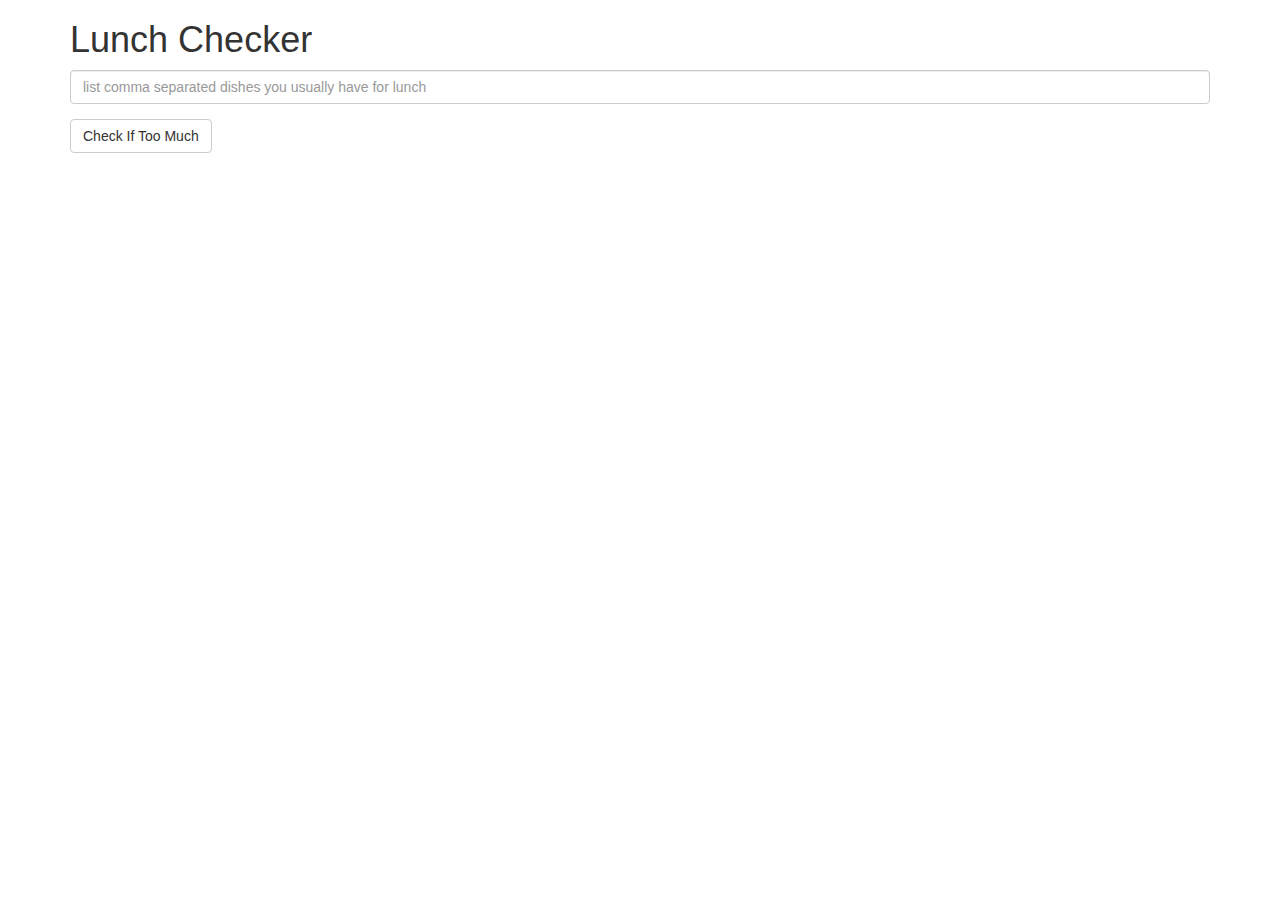
<file: assignment1/index.html>
<!doctype html>
<html lang="en">
  <head>
    <title>Lunch Checker</title>
    <meta name="viewport" content="width=device-width, initial-scale=1">
    <link rel="stylesheet" href="styles/bootstrap.min.css">
    <style>
      .message { font-size: 1.3em; font-weight: bold; }
    </style>
  </head>
<body>
   <div class="container">
     <h1>Lunch Checker</h1>

         <div class="form-group">
             <input id="lunch-menu" type="text"
             placeholder="list comma separated dishes you usually have for lunch"
             class="form-control">
         </div>
         <div class="form-group">
             <button class="btn btn-default">Check If Too Much</button>
         </div>
         <div class="form-group message">
           <!-- Your message can go here. -->
         </div>
   </div>

</body>
</html>
</file>
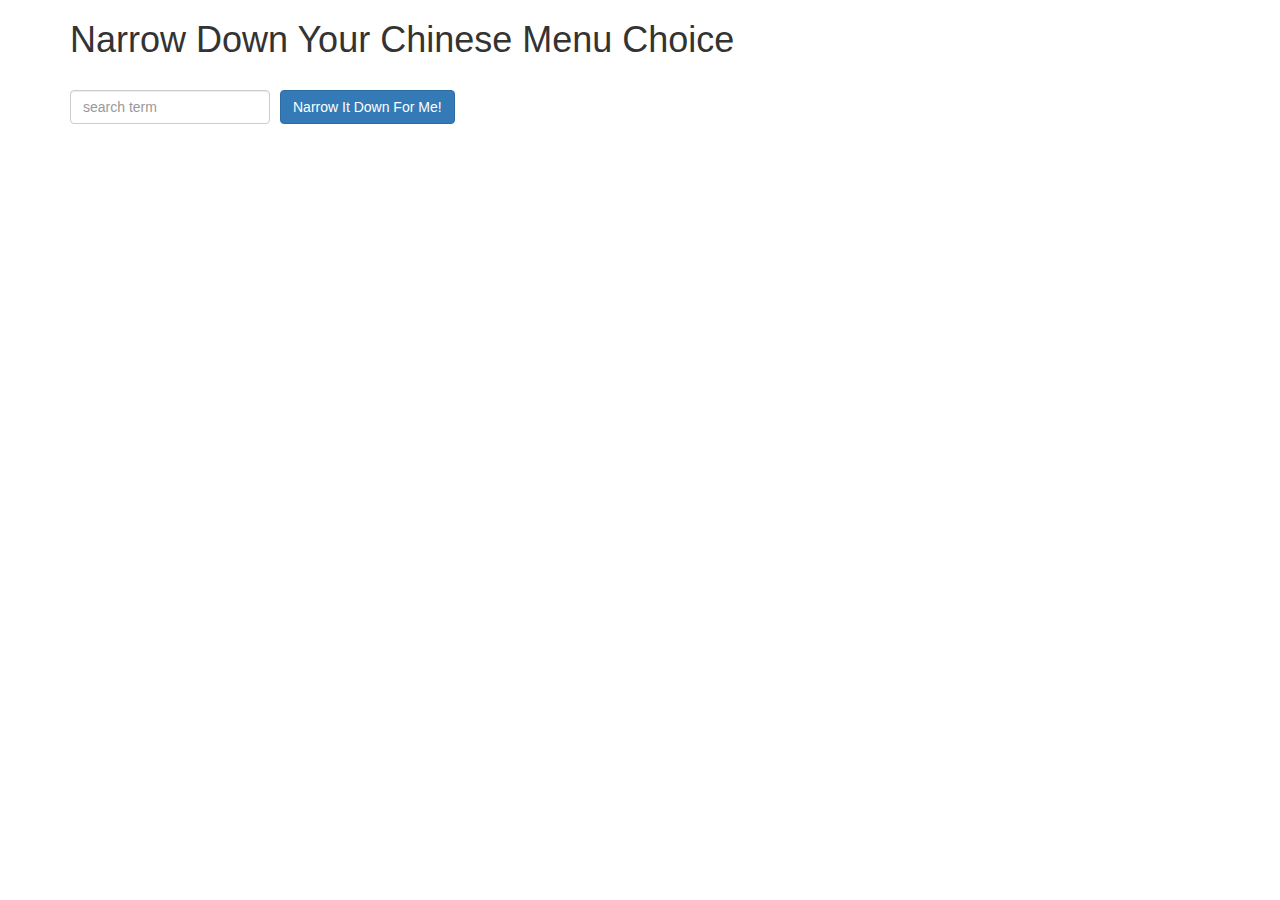
<file: assignment3/index.html>
<!doctype html>
<html lang="en">
  <head>
    <title>Narrow Down Your Menu Choice</title>
    <meta name="viewport" content="width=device-width, initial-scale=1">
    <link rel="stylesheet" href="styles/bootstrap.min.css">
    <link rel="stylesheet" href="styles/styles.css">
  </head>
<body>
   <div class="container">
    <h1>Narrow Down Your Chinese Menu Choice</h1>

    <div class="form-group">
      <input type="text" placeholder="search term" class="form-control">
    </div>
    <div class="form-group narrow-button">
      <button class="btn btn-primary">Narrow It Down For Me!</button>
    </div>

    <!-- found-items should be implemented as a component -->
    <found-items found-items="...." on-remove="...."></found-items>
  </div>

</body>
</html>
</file>
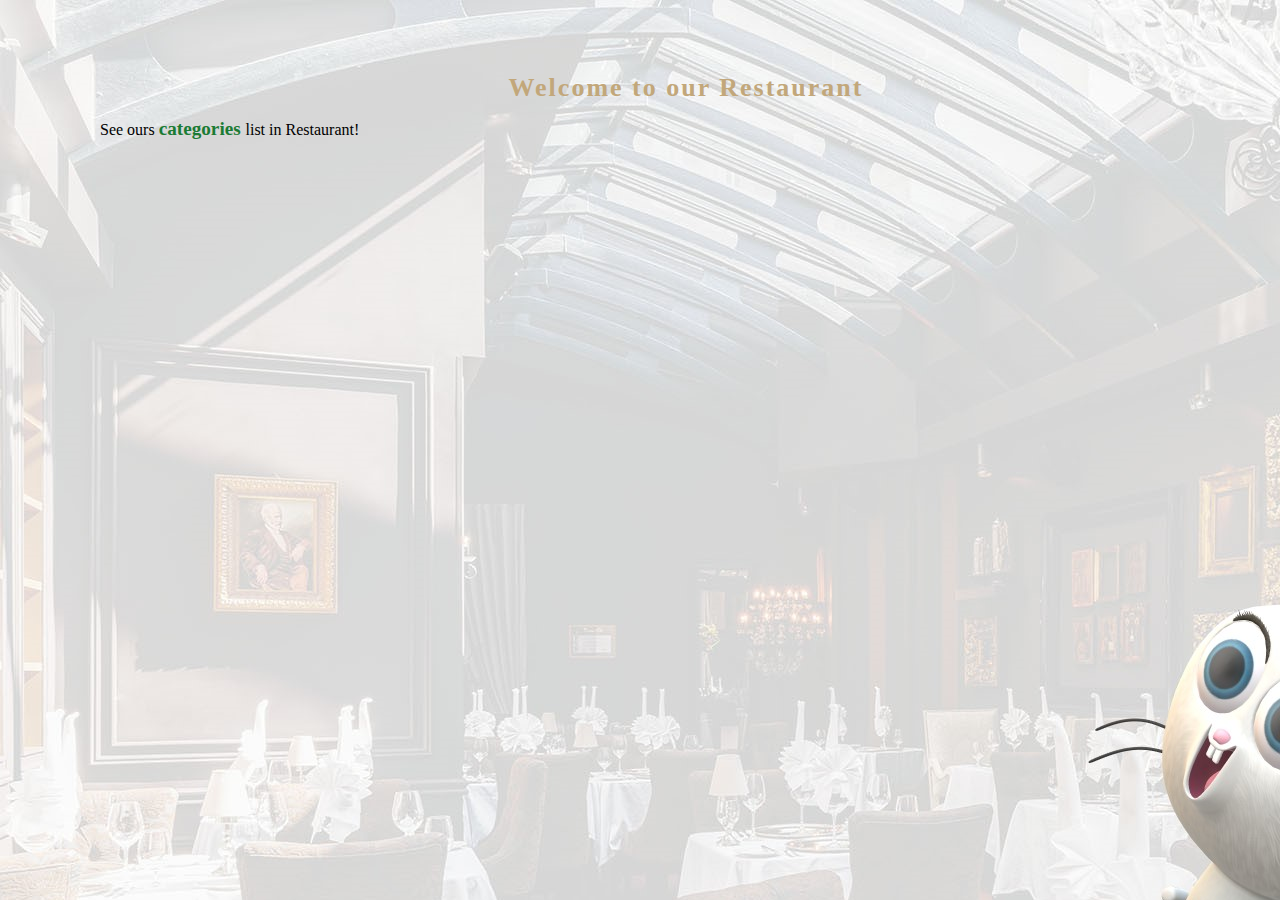
<file: assignment4/index.html>
<!DOCTYPE html>
<html ng-app='MenuApp'>
  <head>
    <meta charset="utf-8">
    <link rel="stylesheet" href="css/styles.css">
    <title>Restaurant</title>
    <style>
        body {
              position: relative;
              background: url(TLLAK_restaurant-tchaikovsky022.jpg);
              background-repeat: repeat;
            }
    </style>
  </head>
  <body class="container">
    <h1>Welcome to our Restaurant</h1>

    <ui-view></ui-view>

    <loading-spinner></loading-spinner>

    <!-- Libraries -->
    <script src="lib/angular.min.js"></script>
    <script src="lib/angular-ui-router.min.js"></script>

    <!-- Modules -->
    <script src="src/menuapp/menuapp.module.js"></script>
    <script src="src/data/data.module.js"></script>


    <!-- Routes -->
    <script src="src/routes.js"></script>

    <!-- Service -->
    <script src="src/data/menudata.service.js"></script>

    <!-- controllers -->
    <script src="src/menuapp/categories.controller.js"></script>
    <script src="src/menuapp/items.controller.js"></script>

    <!-- 'menuapp' module artifacts -->
    <script src="src/menuapp/categories.component.js"></script>
    <script src="src/menuapp/items.component.js"></script>
    


  </body>
</html>
</file>
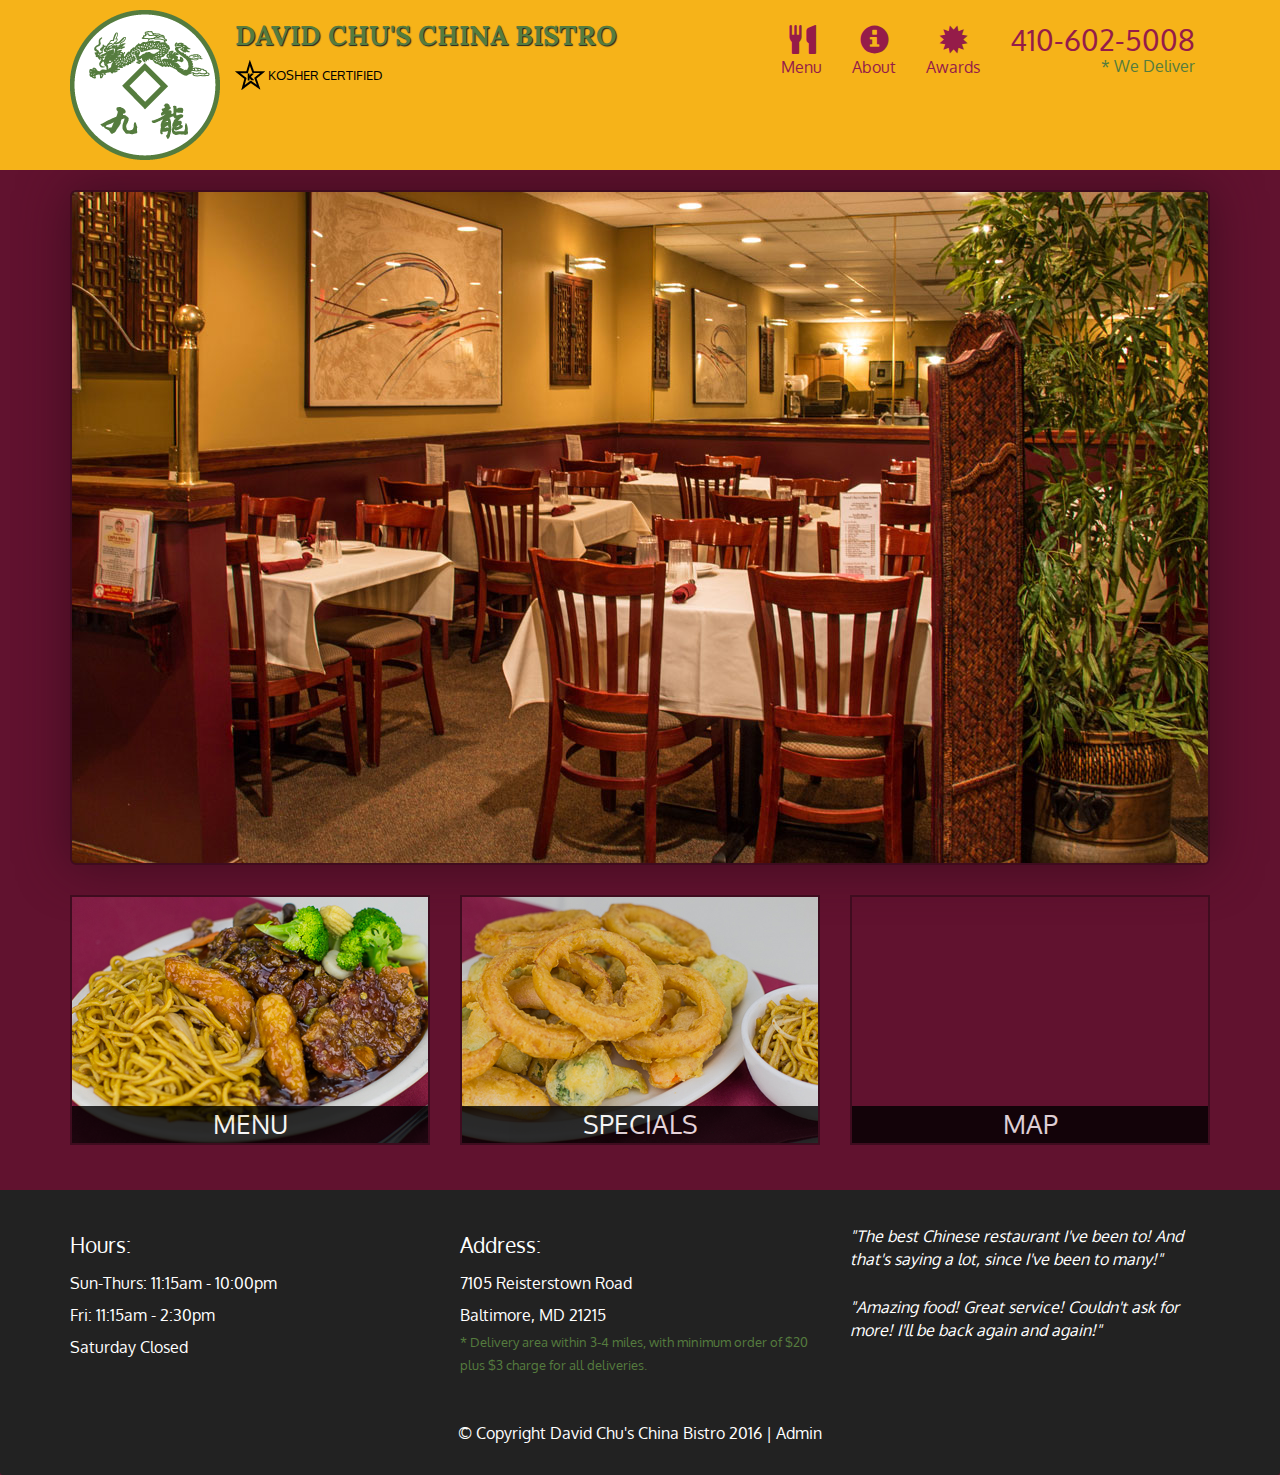
<file: assignment5/index.html>
<!DOCTYPE html>
<html lang="en">
  <head>
    <meta charset="utf-8">
    <meta http-equiv="X-UA-Compatible" content="IE=edge">
    <meta name="viewport" content="width=device-width, initial-scale=1">
    <title>David Chu's China Bistro</title>
    <link href='https://fonts.googleapis.com/css?family=Oxygen:400,300,700' rel='stylesheet' type='text/css'>
    <link href='https://fonts.googleapis.com/css?family=Lora' rel='stylesheet' type='text/css'>
    <link rel="stylesheet" href="css/bootstrap.min.css">
    <link rel="stylesheet" href="css/restaurant.css">
    <link rel="stylesheet" href="css/common.css">
  </head>
  <body ng-app="restaurant" ng-strict-di>

    <!-- Fixed position loading indicator -->
    <loading class="loading-indicator"></loading>

    <header>
      <nav id="header-nav" class="navbar navbar-default">
        <div class="container">
          <div class="navbar-header">
            <a href="index.html" class="pull-left visible-md visible-lg">
              <div id="logo-img" alt="Logo image"></div>
            </a>

            <div class="navbar-brand">
              <a href="index.html"><h1>David Chu's China Bistro</h1></a>
              <p>
              <img src="images/star-k-logo.png" alt="Kosher certification">
              <span>Kosher Certified</span>
              </p>
            </div>

            <button id="navbarToggle" type="button" class="navbar-toggle collapsed" data-toggle="collapse" data-target="#collapsable-nav" aria-expanded="false">
              <span class="sr-only">Toggle navigation</span>
              <span class="icon-bar"></span>
              <span class="icon-bar"></span>
              <span class="icon-bar"></span>
            </button>
          </div>

          <div id="collapsable-nav" class="collapse navbar-collapse">
            <ul id="nav-list" class="nav navbar-nav navbar-right">
              <li id="navHomeButton" class="visible-xs">
                <a href="index.html">
                  <span class="glyphicon glyphicon-home"></span> Home</a>
              </li>
              <li id="navMenuButton" ui-sref-active="active">
                <a ui-sref="public.menu">
                  <span class="glyphicon glyphicon-cutlery"></span><br class="hidden-xs"> Menu</a>
              </li>
              <li>
                <a href="#">
                  <span class="glyphicon glyphicon-info-sign"></span><br class="hidden-xs"> About</a>
              </li>
              <li>
                <a href="#">
                  <span class="glyphicon glyphicon-certificate"></span><br class="hidden-xs"> Awards</a>
              </li>
              <li id="phone" class="hidden-xs">
                <a href="tel:410-602-5008">
                  <span>410-602-5008</span></a><div>* We Deliver</div>
              </li>
            </ul><!-- #nav-list -->
          </div><!-- .collapse .navbar-collapse -->
        </div><!-- .container -->
      </nav><!-- #header-nav -->
    </header>

    <div id="call-btn" class="visible-xs">
      <a class="btn" href="tel:410-602-5008">
        <span class="glyphicon glyphicon-earphone"></span>
        410-602-5008
      </a>
    </div>
    <div id="xs-deliver" class="text-center visible-xs">* We Deliver</div>

    <ui-view>
      <div class="text-center initial-loading">
        <h2>Loading Site...</h2>
      </div>
    </ui-view>

    <footer class="panel-footer">
      <div class="container">
        <div class="row">
          <section id="hours" class="col-sm-4">
            <span>Hours:</span><br>
            Sun-Thurs: 11:15am - 10:00pm<br>
            Fri: 11:15am - 2:30pm<br>
            Saturday Closed
            <hr class="visible-xs">
          </section>
          <section id="address" class="col-sm-4">
            <span>Address:</span><br>
            7105 Reisterstown Road<br>
            Baltimore, MD 21215
            <p>* Delivery area within 3-4 miles, with minimum order of $20 plus $3 charge for all deliveries.</p>
            <hr class="visible-xs">
          </section>
          <section id="testimonials" class="col-sm-4">
            <p>"The best Chinese restaurant I've been to! And that's saying a lot, since I've been to many!"</p>
            <p>"Amazing food! Great service! Couldn't ask for more! I'll be back again and again!"</p>
          </section>
        </div>
        <div class="text-center">
          &copy; Copyright David Chu's China Bistro 2016 |
          <a ui-sref="admin.auth">Admin</a></div>
      </div>
    </footer>

    <!-- Libs -->
    <script src="lib/jquery-2.1.4.min.js"></script>
    <script src="lib/bootstrap.min.js"></script>
    <script src="lib/angular.min.js"></script>
    <script src="lib/angular-ui-router.min.js"></script>

    <!-- Main Restaurant Module -->
    <script src="src/restaurant.module.js"></script>

    <!-- Common Module -->
    <script src="src/common/common.module.js"></script>
    <script src="src/common/loading/loading.component.js"></script>
    <script src="src/common/loading/loading.interceptor.js"></script>
    <script src="src/common/menu.service.js"></script>

    <!-- Public Module -->
    <script src="src/public/public.module.js"></script>
    <script src="src/public/public.routes.js"></script>
    <script src="src/public/menu/menu.controller.js"></script>
    <script src="src/public/menu-category/menu-category.component.js"></script>
    <script src="src/public/menu-items/menu-items.controller.js"></script>
    <script src="src/public/menu-item/menu-item.component.js"></script>

    <!-- ADMIN SITE -->

    <!--Application files -->

  </body>

</html>
</file>
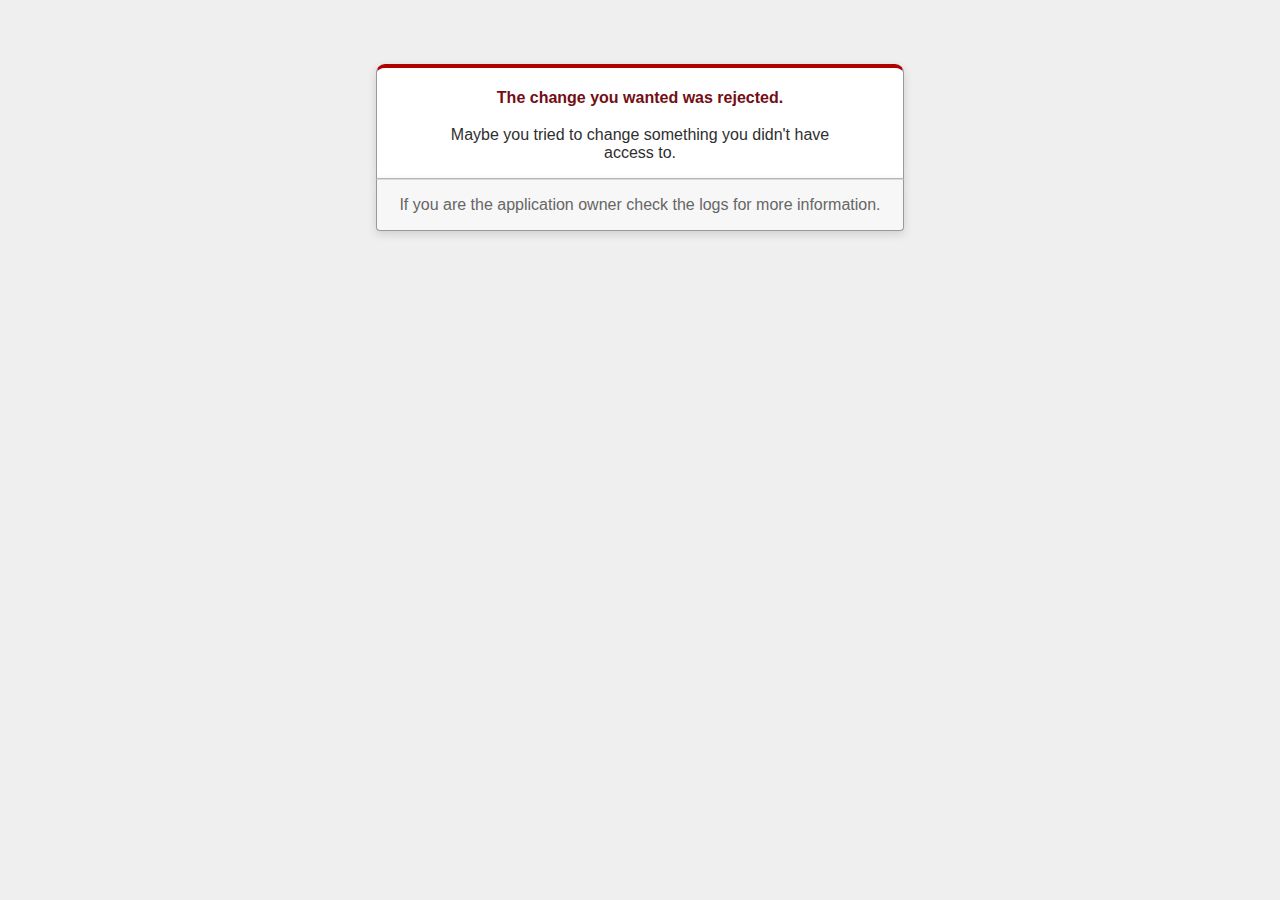
<file: assignment5/422.html>
<!DOCTYPE html>
<html>
<head>
  <title>The change you wanted was rejected (422)</title>
  <meta name="viewport" content="width=device-width,initial-scale=1">
  <style>
  body {
    background-color: #EFEFEF;
    color: #2E2F30;
    text-align: center;
    font-family: arial, sans-serif;
    margin: 0;
  }

  div.dialog {
    width: 95%;
    max-width: 33em;
    margin: 4em auto 0;
  }

  div.dialog > div {
    border: 1px solid #CCC;
    border-right-color: #999;
    border-left-color: #999;
    border-bottom-color: #BBB;
    border-top: #B00100 solid 4px;
    border-top-left-radius: 9px;
    border-top-right-radius: 9px;
    background-color: white;
    padding: 7px 12% 0;
    box-shadow: 0 3px 8px rgba(50, 50, 50, 0.17);
  }

  h1 {
    font-size: 100%;
    color: #730E15;
    line-height: 1.5em;
  }

  div.dialog > p {
    margin: 0 0 1em;
    padding: 1em;
    background-color: #F7F7F7;
    border: 1px solid #CCC;
    border-right-color: #999;
    border-left-color: #999;
    border-bottom-color: #999;
    border-bottom-left-radius: 4px;
    border-bottom-right-radius: 4px;
    border-top-color: #DADADA;
    color: #666;
    box-shadow: 0 3px 8px rgba(50, 50, 50, 0.17);
  }
  </style>
</head>

<body>
  <!-- This file lives in public/422.html -->
  <div class="dialog">
    <div>
      <h1>The change you wanted was rejected.</h1>
      <p>Maybe you tried to change something you didn't have access to.</p>
    </div>
    <p>If you are the application owner check the logs for more information.</p>
  </div>
</body>
</html>
</file>
<file: assignment3/styles/styles.css>
h1 {
  margin-bottom: 30px;
}
input[type="text"] {
  width: 200px;
  float: left;
}
.narrow-button {
  float: left;
  margin-left: 10px;
}
.loader {
  display: none;
  margin-left: 5px;
  font-size: 10px;
  float: left;
  border-top: 1.1em solid rgba(147, 147, 147, 0.2);
  border-right: 1.1em solid rgba(147, 147, 147, 0.2);
  border-bottom: 1.1em solid rgba(147, 147, 147, 0.2);
  border-left: 1.1em solid #676767;
  -webkit-transform: translateZ(0);
  -ms-transform: translateZ(0);
  transform: translateZ(0);
  -webkit-animation: load8 1.1s infinite linear;
  animation: load8 1.1s infinite linear;
}
.loader,
.loader:after {
  border-radius: 50%;
  width: 3em;
  height: 3em;
}
@-webkit-keyframes load8 {
  0% {
    -webkit-transform: rotate(0deg);
    transform: rotate(0deg);
  }
  100% {
    -webkit-transform: rotate(360deg);
    transform: rotate(360deg);
  }
}
@keyframes load8 {
  0% {
    -webkit-transform: rotate(0deg);
    transform: rotate(0deg);
  }
  100% {
    -webkit-transform: rotate(360deg);
    transform: rotate(360deg);
  }
}
</file>
<file: assignment4/css/styles.css>
body {
  font-size: 1em;
}
.description{
  font-weight: bold;

}

.loading-icon {
  position: absolute;
  left: 50%;
  top: 10px;
}

li[ui-sref]:hover {
  display: inline-block;
  cursor: pointer;
  border: solid black 1px;
  padding-left: 5px;
  padding-right: 5px;
}
.container {
  position: relative;
  padding-top: 50px;
  margin-left: 100px;
}


.dlist-li {
  letter-spacing: 2px;
  border-style:solid;
  padding: 10px;
  border-width:5px;  
  border-color: DarkGrey;
  padding: 10px;
  border-style: inset;
  margin: 10px;
  font-weight: bold;
  font-size: 2em; 
  text-align: center;
  background-color: LightGray;
}
.repeat {
  padding: 10px;
}
.sm {
  padding: 20px;
}

.dlist-btn {
  font-size: 14px;
  font-style: italic;
  color: Grey;
  font-family: 'PT Serif', serif;
  font-size: 1.1em;
  padding: 10px;
}
.dlist{
  border-color: DarkTurquoise;
  left: 200px;
  font-family: "Lemonada";
  font-size: 1.2em;
  /*position: absolute;*/
  /*font-family: Georgia, serif;*/
  font-weight: bold;
}
a{
  color: #1B7B34;
  font-weight: bold;
  text-decoration: none;
  font-size: 1.2em;
}
a:hover,a:active{
  color: #eab126;
  font-style: italic
}
h1 {
  margin: 15px 0;
  font-family: 'Playfair Display', serif;
  font-size: 26px;
  text-align: center;
  letter-spacing: 2px;
  color: #c2a77a;
}
</file>
<file: assignment5/css/restaurant.css>
body {
  font-size: 16px;
  color: #fff;
  background-color: #61122f;
  font-family: 'Oxygen', sans-serif;
}

.initial-loading {
  margin-top: 60px;
}

/** HEADER **/
#header-nav {
  background-color: #f6b319;
  border-radius: 0;
  border: 0;
}

#logo-img {
  background: url('../images/restaurant-logo_large.png') no-repeat;
  width: 150px;
  height: 150px;
  margin: 10px 15px 10px 0;
}

.navbar-brand {
  padding-top: 25px;
}
.navbar-brand h1 { /* Restaurant name */
  font-family: 'Lora', serif;
  color: #557c3e;
  font-size: 1.5em;
  text-transform: uppercase;
  font-weight: bold;
  text-shadow: 1px 1px 1px #222;
  margin-top: 0;
  margin-bottom: 0;
  line-height: .75;
}
.navbar-brand a:hover, .navbar-brand a:focus {
  text-decoration: none;
}
.navbar-brand p { /* Kosher cert */
  color: #000;
  text-transform: uppercase;
  font-size: .7em;
  margin-top: 15px;
}
.navbar-brand p span { /* Star-K */
  vertical-align: middle;
}

#nav-list {
  margin-top: 10px;
}
#nav-list a {
  color: #951C49;
  text-align: center;
}
#nav-list a:hover {
  background: #E7E7E7;
}
#nav-list a span {
  font-size: 1.8em;
}

#phone {
  margin-top: 5px;
}
#phone a { /* Phone number */
  text-align: right;
  padding-bottom: 0;
}
#phone div { /* We Deliver */
  color: #557c3e;
  text-align: right;
  padding-right: 15px;
}

.navbar-header button.navbar-toggle, .navbar-header .icon-bar {
  border: 1px solid #61122f;
}
.navbar-header button.navbar-toggle {
  clear: both;
  margin-top: -30px;
}
/* END HEADER */

/* FOOTER */
.panel-footer {
  margin-top: 30px;
  padding-top: 35px;
  padding-bottom: 30px;
  background-color: #222;
  border-top: 0;
}
.panel-footer div.row {
  margin-bottom: 35px;
}
#hours, #address {
  line-height: 2;
}
#hours > span, #address > span {
  font-size: 1.3em;
}
#address p {
  color: #557c3e;
  font-size: .8em;
  line-height: 1.8;
}
#testimonials {
  font-style: italic;
}
#testimonials p:nth-child(2) {
  margin-top: 25px;
}
a[ui-sref="admin.auth"] {
  color: #fff;
}
/* END FOOTER */

/********** Medium devices only **********/
@media (min-width: 992px) and (max-width: 1199px) {
  /* Header */
  #logo-img {
    background: url('../images/restaurant-logo_medium.png') no-repeat;
    width: 100px;
    height: 100px;
    margin: 5px 5px 5px 0;
  }
  /* End Header */
}


/********** Extra small devices only **********/
@media (max-width: 767px) {
  /* Header */
  .navbar-brand {
    padding-top: 10px;
    height: 80px;
  }
  .navbar-brand h1 { /* Restaurant name */
    padding-top: 10px;
    font-size: 5vw; /* 1vw = 1% of viewport width */
  }
  .navbar-brand p { /* Kosher cert */
    font-size: .6em;
    margin-top: 12px;
  }
  .navbar-brand p img { /* Star-K */
    height: 20px;
  }

  #collapsable-nav a { /* Collapsed nav menu text */
    font-size: 1.2em;
  }
  #collapsable-nav a span { /* Collapsed nav menu glyph */
    font-size: 1em;
    margin-right: 5px;
  }

  #call-btn > a {
    font-size: 1.5em;
    display: block;
    margin: 0 20px;
    padding: 10px;
    border: 2px solid #fff;
    background-color: #f6b319;
    color: #951c49;
  }
  #xs-deliver {
    margin-top: 5px;
    font-size: .7em;
    letter-spacing: .1em;
    text-transform: uppercase;
  }
  /* End Header */

  /* Footer */
  .panel-footer section {
    margin-bottom: 30px;
    text-align: center;
  }
  .panel-footer section:nth-child(3) {
    margin-bottom: 0; /* margin already exists on the whole row */
  }
  .panel-footer section hr {
    width: 50%;
  }
  /* End Footer */
}


/********** Super extra small devices Only :-) (e.g., iPhone 4) **********/
@media (max-width: 479px) {
  /* Header */
  .navbar-brand h1 { /* Restaurant name */
    padding-top: 5px;
    font-size: 6vw;
  }
  /* End Header */
}
</file>
<file: assignment5/css/common.css>
.loading-indicator {
    display: block;
    width: 70px;
    position: fixed;
    left: 0;
    right: 0;
    margin: 0 auto;
    top: 40%;
    z-index: 100;
    background-color: #FFF;
}

.loading-indicator img {
    width: 70px;
    background-color: #FFF;
}

.ui-view-placeholder {
    margin-top: 60px;
}
</file>
